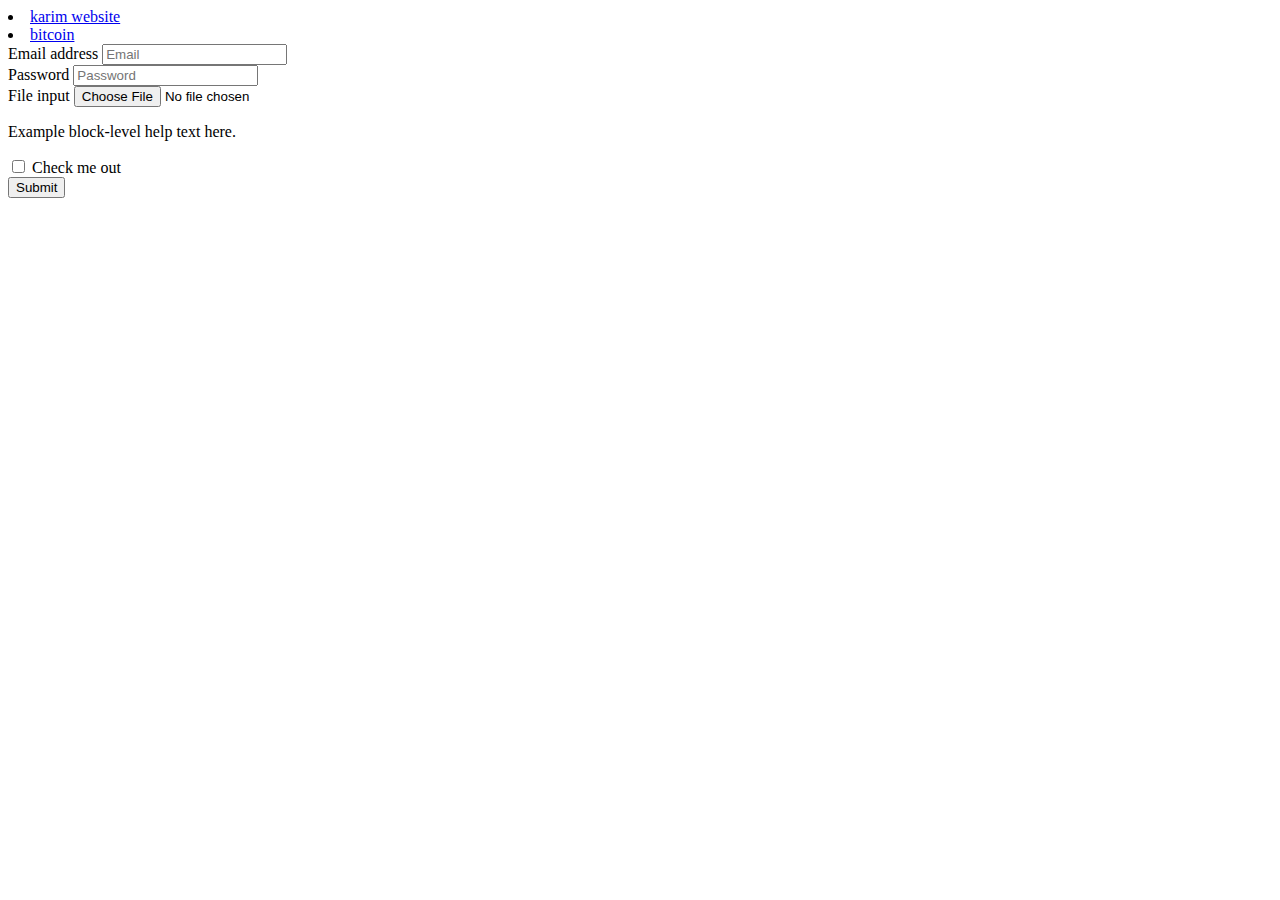
<file: bitcoin/explorer/index.html>
<head>
 
</head>

<body>
  		    <li><a href="https://Karim-AS.github.io/index.html">karim website</a></li>
		    <li><a href="https://Karim-AS.github.io/bitcoin/index.html">bitcoin</a></li>
  <form> <div class="form-group"> <label for="exampleInputEmail1">Email address</label> <input type="email" class="form-control" id="exampleInputEmail1" placeholder="Email"> </div> <div class="form-group"> <label for="exampleInputPassword1">Password</label> <input type="password" class="form-control" id="exampleInputPassword1" placeholder="Password"> </div> <div class="form-group"> <label for="exampleInputFile">File input</label> <input type="file" id="exampleInputFile"> <p class="help-block">Example block-level help text here.</p> </div> <div class="checkbox"> <label> <input type="checkbox"> Check me out </label> </div> <button type="submit" class="btn btn-default">Submit</button> </form>

</body>
</file>
